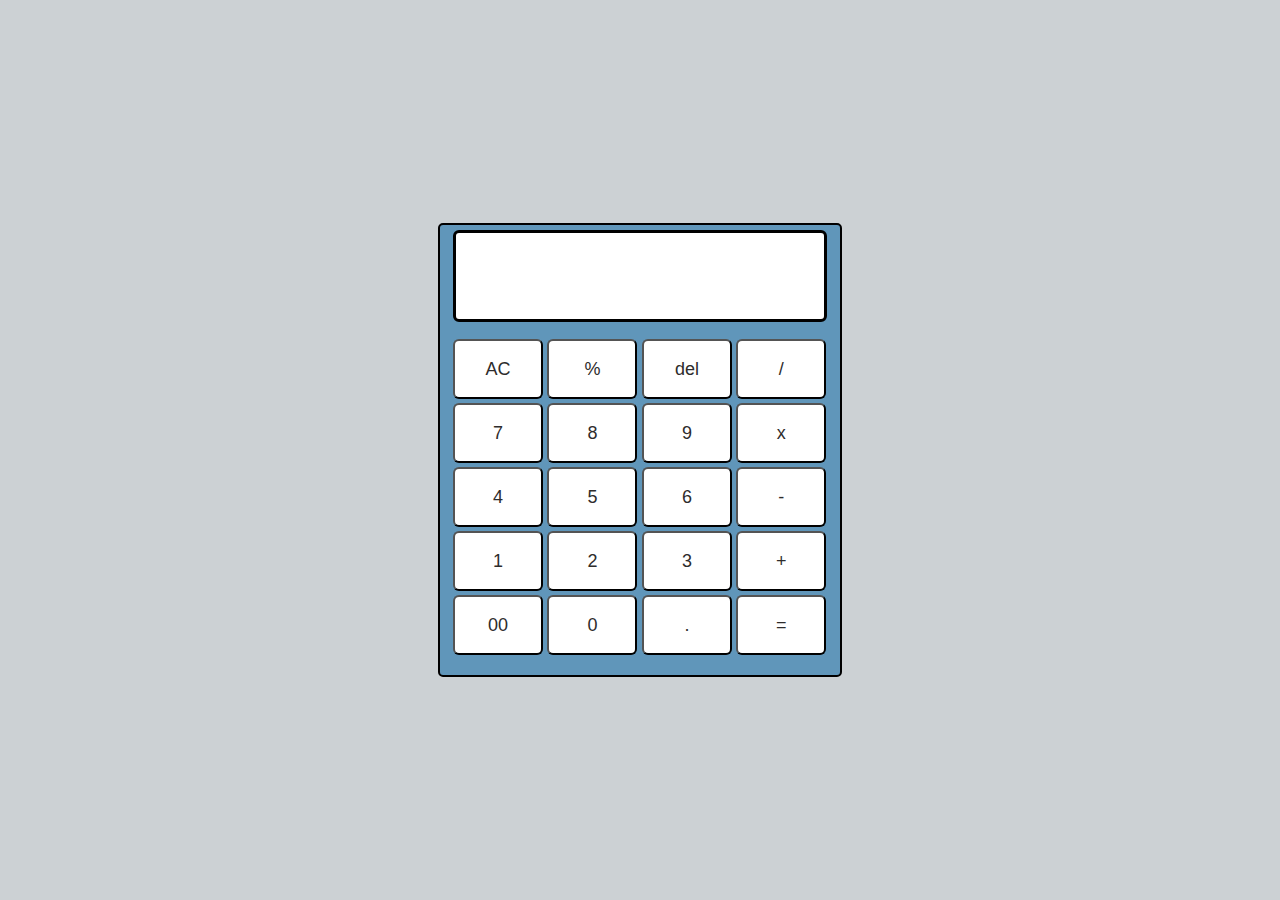
<file: (Level 1) Task 3-Calculator/cal.html>
<!DOCTYPE html>
<html lang="en">
<head>
   <link rel="stylesheet" href="cal.css">
   <title>Calulator</title>
</head>
<body>
   <div class="main">
      <input type="text" id = 'cal'>
      <div class="btn">
         <input type="button" value = 'AC' onclick = "AllClear()">
         <input type="button" value = '%' onclick = "Answer('%')">
         <input type="button" value = 'del' onclick ="Del('del')">
         <input type="button" value = '/' onclick = "Answer('/')">
         <br>
         <input type="button" value = '7' onclick = "Answer('7')">
         <input type="button" value = '8' onclick = "Answer('8')">
         <input type="button" value = '9' onclick = "Answer('9')">
         <input type="button" value = 'x' onclick = "Answer('*')">
         <br>
         <input type="button" value = '4' onclick = "Answer('4')">
         <input type="button" value = '5' onclick = "Answer('5')">
         <input type="button" value = '6' onclick = "Answer('6')">
         <input type="button" value = '-' onclick = "Answer('-')">
         <br>
         <input type="button" value = '1' onclick = "Answer('1')">
         <input type="button" value = '2' onclick = "Answer('2')">
         <input type="button" value = '3' onclick = "Answer('3')">
         <input type="button" value = '+' onclick = "Answer('+')">
         <br>
         <input type="button" value = '00'onclick = "Answer('00')">
         <input type="button" value = '0' onclick = "Answer('0')">
         <input type="button" value = '.' onclick = "Answer('.')">
         <input type="button" value = '=' onclick = "Result()">
      </div>
   </div>
   <script src = 'cal.js' ></script>
</body>
</html>
</file>
<file: (Level 1) Task 3-Calculator/cal.css>
*{
    padding: 0;
    margin: 0;
    font-family: 'poppins', sans-serif;
 }
 body{
    background-color: #ccd1d4;
    display: grid;
    height: 100vh;
    place-items: center;
 }
 .main{
    width: 400px;
    height: 450px;
    background-color: #6096ba;
    position: absolute;
    border: 2px solid black;
    border-radius: 5px; 
    box-shadow: #2b2c2d;
 }
 .main input[type='text'] {
    width: 88%;
    position: relative;
    height: 80px;
    top: 5px;
    text-align: right;
    padding: 3px 8px;
    outline: none;
    font-size: 40px;
    border: 3px solid black;
    display: flex;
    margin: auto;
    border-radius: 6px;
    color: black;
 }
 .btn input[type='button']{
    width:90px;
    padding: 2px;
    margin: 2px 0px;
    position: relative;
    left: 13px;
    top: 20px;
    height: 60px;
    cursor: pointer;
    font-size: 18px;
    transition: 0.5s;
    background-color: white;
    border-radius: 6px;
    color: rgb(46, 44, 44);
 }
 .btn input[type='button']:hover{
    background-color: #ccd1d4;
    color: rgb(18, 18, 18);
 }
</file>
